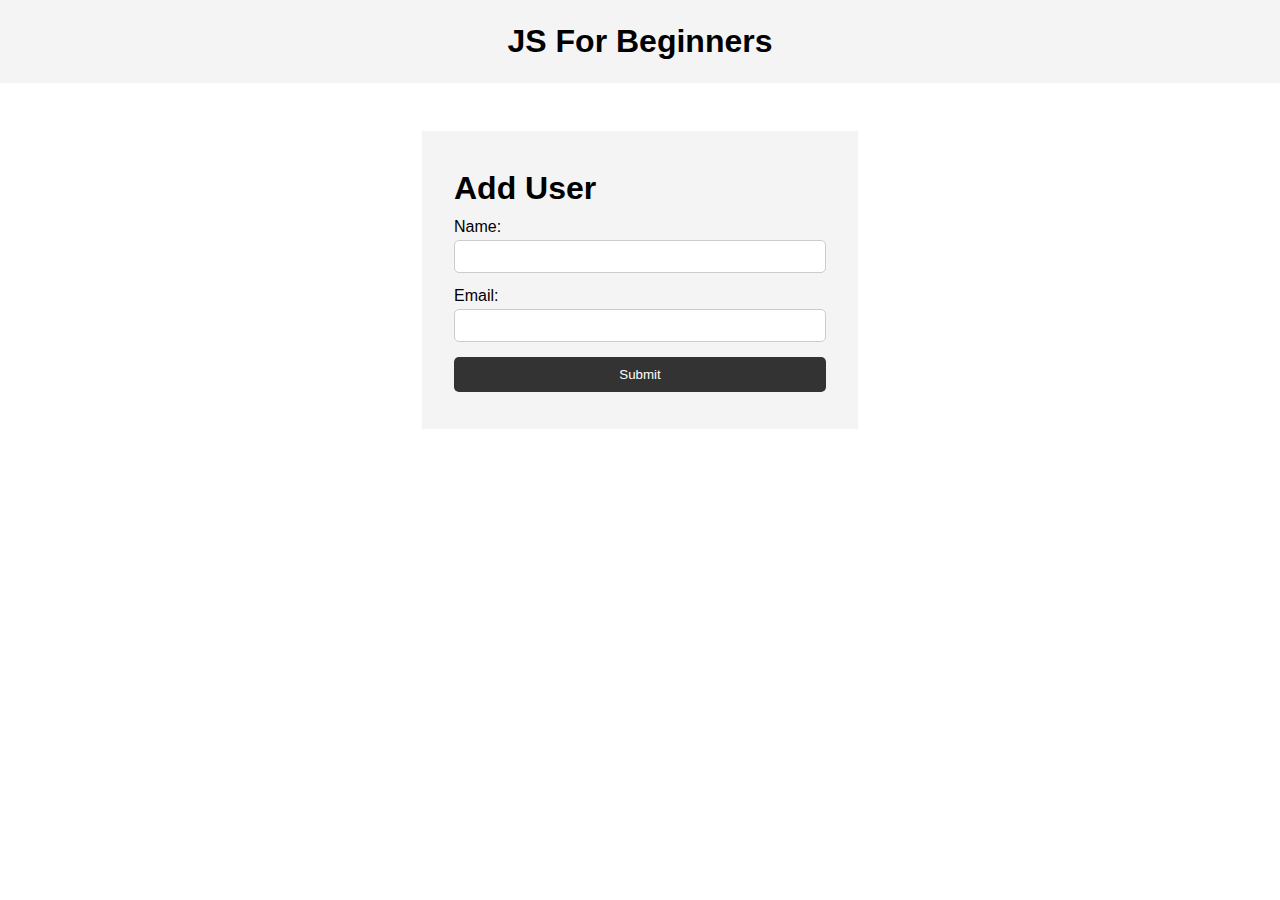
<file: Dom/index.html>
<!DOCTYPE html>
<html lang="en">
  <head>
    <meta charset="UTF-8" />
    <meta name="viewport" content="width=device-width, initial-scale=1.0" />
    <meta http-equiv="X-UA-Compatible" content="ie=edge" />
    <title>JS For Beginners</title>
    <link rel="stylesheet" href="main.css" />
  </head>
  <body>
    <header>
      <h1>JS For Beginners</h1>
    </header>

    <section class="container">
      <form id="my-form">
        <h1>Add User</h1>
        <div class="msg"></div>
        <div>
          <label for="name">Name:</label>
          <input type="text" id="name" />
        </div>
        <div>
          <label for="email">Email:</label>
          <input type="text" id="email" />
        </div>
        <input class="btn" type="submit" value="Submit" />
      </form>

      <ul id="users"></ul>

      <!-- <ul class="items">
        <li class="item">Item 1</li>
        <li class="item">Item 2</li>
        <li class="item">Item 3</li>
      </ul> -->
    </section>

    <script src="main.js"></script>
  </body>
</html>
</file>
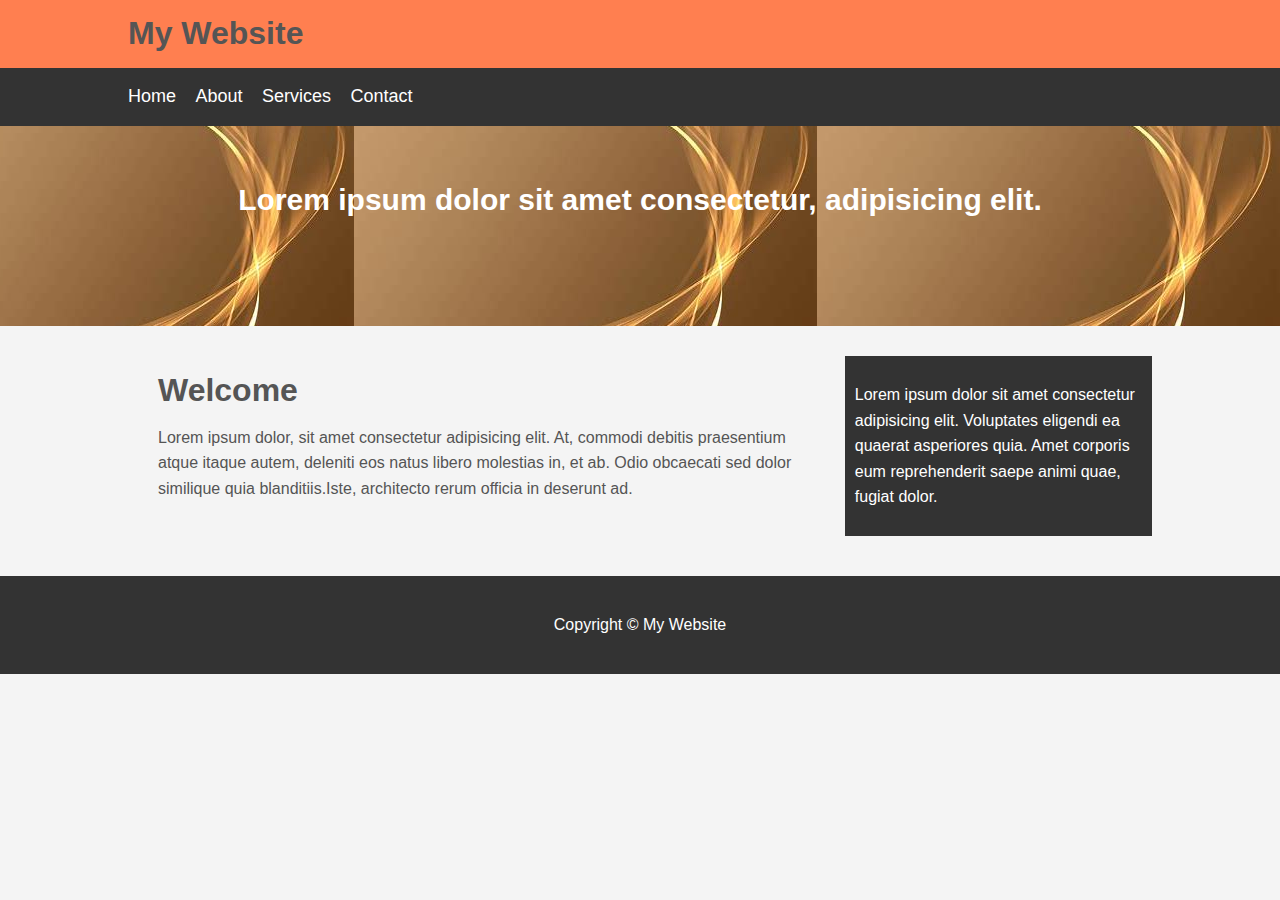
<file: mywebsite/index.html>
<!DOCTYPE html>
<html>
  <head>
    <title>My Website</title>
    <link rel="stylesheet" type="text/css" href="css/style.css" />
  </head>
  <body>
    <header id="main-header">
      <div class="container">
        <h1>My Website</h1>
      </div>
    </header>

    <nav id="navbar">
      <div class="container">
        <ul>
          <li><a href="#">Home</a></li>
          <li><a href="#">About</a></li>
          <li><a href="#">Services</a></li>
          <li><a href="#">Contact</a></li>
        </ul>
      </div>
    </nav>

    <section id="showcase">
      <div class="container">
        <h1>Lorem ipsum dolor sit amet consectetur, adipisicing elit.</h1>
      </div>
    </section>

    <div class="container">
      <section id="main">
        <h1>Welcome</h1>
        <p>
          Lorem ipsum dolor, sit amet consectetur adipisicing elit. At, commodi
          debitis praesentium atque itaque autem, deleniti eos natus libero
          molestias in, et ab. Odio obcaecati sed dolor similique quia
          blanditiis.Iste, architecto rerum officia in deserunt ad.
        </p>
      </section>
      <aside id="sidebar">
        <p>
          Lorem ipsum dolor sit amet consectetur adipisicing elit. Voluptates
          eligendi ea quaerat asperiores quia. Amet corporis eum reprehenderit
          saepe animi quae, fugiat dolor.
        </p>
      </aside>
    </div>

    <footer id="main-footer">
      <p>Copyright &copy; My Website</p>
    </footer>
  </body>
</html>
</file>
<file: Dom/main.css>
* {
  margin: 0;
  padding: 0;
  box-sizing: border-box;
}

body {
  font-family: Arial, Helvetica, sans-serif;
  line-height: 1.6;
}

ul {
  list-style: none;
}

ul li {
  padding: 5px;
  background: #f4f4f4;
  margin: 5px 0;
}

header {
  background: #f4f4f4;
  padding: 1rem;
  text-align: center;
}

.container {
  margin: auto;
  width: 500px;
  overflow: auto;
  padding: 3rem 2rem;
}

#my-form {
  padding: 2rem;
  background: #f4f4f4;
}

#my-form label {
  display: block;
}

#my-form input[type="text"] {
  width: 100%;
  padding: 8px;
  margin-bottom: 10px;
  border-radius: 5px;
  border: 1px solid #ccc;
}

.btn {
  display: block;
  width: 100%;
  padding: 10px 15px;
  border: 0;
  background: #333;
  color: #fff;
  border-radius: 5px;
  margin: 5px 0;
}

.btn:hover {
  background: #444;
}

.bg-dark {
  background: #333;
  color: #fff;
}

.error {
  background: orangered;
  color: #fff;
  padding: 5px;
  margin: 5px;
}
</file>
<file: mywebsite/css/style.css>
body {
  background-color: #f4f4f4;
  color: #555;
  font-family: Arial, Helvetica, sans-serif;
  font-size: 16px;
  line-height: 1.6em;
  margin: 0;
}

.container {
  width: 80%;
  margin: auto;
  overflow: hidden;
}

#main-header {
  background-color: coral;
  columns: #fff;
}

#navbar {
  background-color: #333;
  color: white;
}

#navbar ul {
  padding: 0;
  list-style: none;
}

#navbar li {
  display: inline;
}

#navbar a {
  color: white;
  text-decoration: none;
  font-size: 18px;
  padding-right: 15px;
}

#showcase {
  background-image: url("../images/showcase.jpg");
  background-position: center right;
  min-height: 200px;
  margin-bottom: 30px;
  text-align: center;
}

#showcase h1 {
  color: #fff;
  font-size: 30px;
  line-height: 1.6em;
  padding-top: 30px;
}

#main {
  float: left;
  width: 70%;
  padding: 0 30px;
  box-sizing: border-box;
}

#sidebar {
  float: right;
  width: 30%;
  background-color: #333;
  color: #fff;
  padding: 10px;
  box-sizing: border-box;
}

#main-footer {
  background: #333;
  color: #fff;
  text-align: center;
  padding: 20px;
  margin-top: 40px;
}

@media (max-width: 600px) {
  #main {
    width: 100%;
    float: none;
  }

  #sidebar {
    width: 100%;
    float: none;
  }
}
</file>
